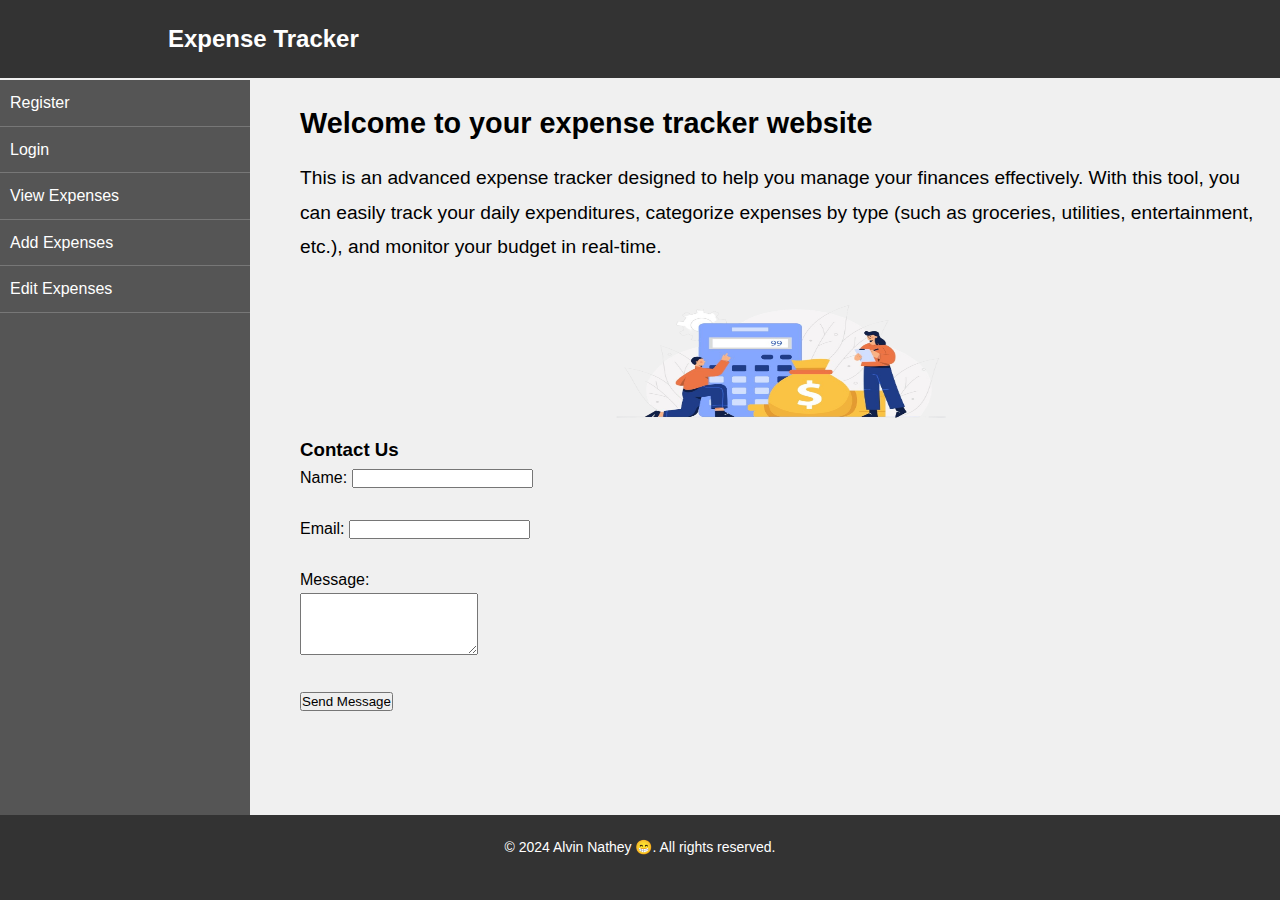
<file: index.html>
<!DOCTYPE html>
<html lang="en">
<head>
    <meta charset="UTF-8">
    <meta name="viewport" content="width=device-width, initial-scale=1.0">
    <title>Home page</title>
    <link rel="stylesheet" href="styles.css">
</head>
<body>
    <header>
        <div class="container">
            <h1>Expense Tracker</h1>
        </div>
    </header>

    <main>
        <div class="sidebar">
            <ul>
                <li><a href="register.html">Register</a></li>
                <li><a href="login.html">Login</a></li>
                <li><a href="view_expense.html">View Expenses</a></li>
                <li><a href="add_expense.html">Add Expenses</a></li>
                <li><a href="edit_expense.html">Edit Expenses</a></li>
            </ul>
        </div>

        <!-- Your main content goes here -->
        <div class="content">
            <h2>Welcome to your expense tracker website</h2>
            <p>This is an advanced expense tracker designed to help you manage your finances effectively.
             With this tool, you can easily track your daily expenditures, categorize expenses by type 
             (such as groceries, utilities, entertainment, etc.), 
             and monitor your budget in real-time.</p>
             <img src="expense.png" alt="expense" style="width: 350px; height: 150px; display: block; margin: 0 auto;">
             
             <h3>Contact Us</h3>
             <form action="submit.php" method="post">
                 <label for="name">Name:</label>
                 <input type="text" id="name" name="name" required><br><br>
                 <label for="email">Email:</label>
                 <input type="email" id="email" name="email" required><br><br>
                 <label for="message">Message:</label><br>
                 <textarea id="message" name="message" rows="4" required></textarea><br><br>
                 <button type="submit">Send Message</button>
             </form>
        </div>
    </main>

    <footer>
        <div class="container">
            <p>&copy; 2024  Alvin Nathey 😁. All rights reserved.</p>
        </div>
    </footer>
</body>
</html>
</file>
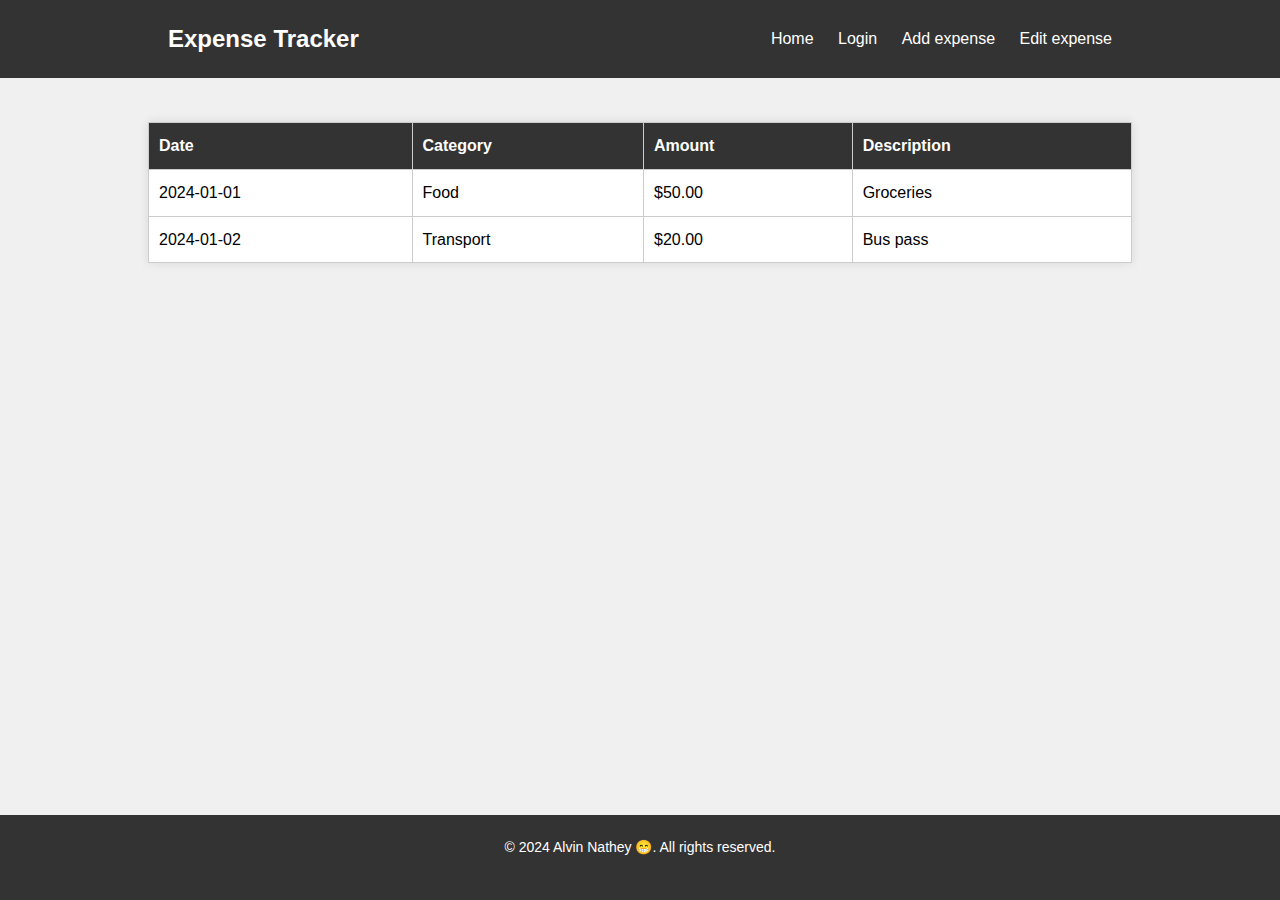
<file: view_expense.html>
<!DOCTYPE html>
<html lang="en">
<head>
    <meta charset="UTF-8">
    <meta name="viewport" content="width=device-width, initial-scale=1.0">
    <title>View expense</title>
    <link rel="stylesheet" href="styles.css">
</head>
<body>
    <header>
        <div class="container">
            <h1>Expense Tracker</h1>
            <nav>
                <ul>
                    <li><a href="index.html">Home</a></li>
                    <li><a href="login.html">Login</a></li>
                    <li><a href="add_expense.html">Add expense</a></li>
                    <li><a href="edit_expense.html">Edit expense</a></li>

                  
                </ul>
            </nav>
        </div>
    </header>
    <section>
        <br><br>   <br><br>
        <div class="container">
            <table class="expense-table">
                <thead>
                    <tr>
                        <th>Date</th>
                        <th>Category</th>
                        <th>Amount</th>
                        <th>Description</th>
                    </tr>
                </thead>
                <tbody>
                    <tr>
                        <td>2024-01-01</td>
                        <td>Food</td>
                        <td>$50.00</td>
                        <td>Groceries</td>
                    </tr>
                    <tr>
                        <td>2024-01-02</td>
                        <td>Transport</td>
                        <td>$20.00</td>
                        <td>Bus pass</td>
                    </tr>
                    <!-- Add more rows as needed -->
                </tbody>
            </table>
        </div>
    </section>

    <footer>
        <div class="container">
            <p>&copy; 2024  Alvin Nathey 😁. All rights reserved.</p>
        </div>
    </footer>
    
</body>
</html>
</file>
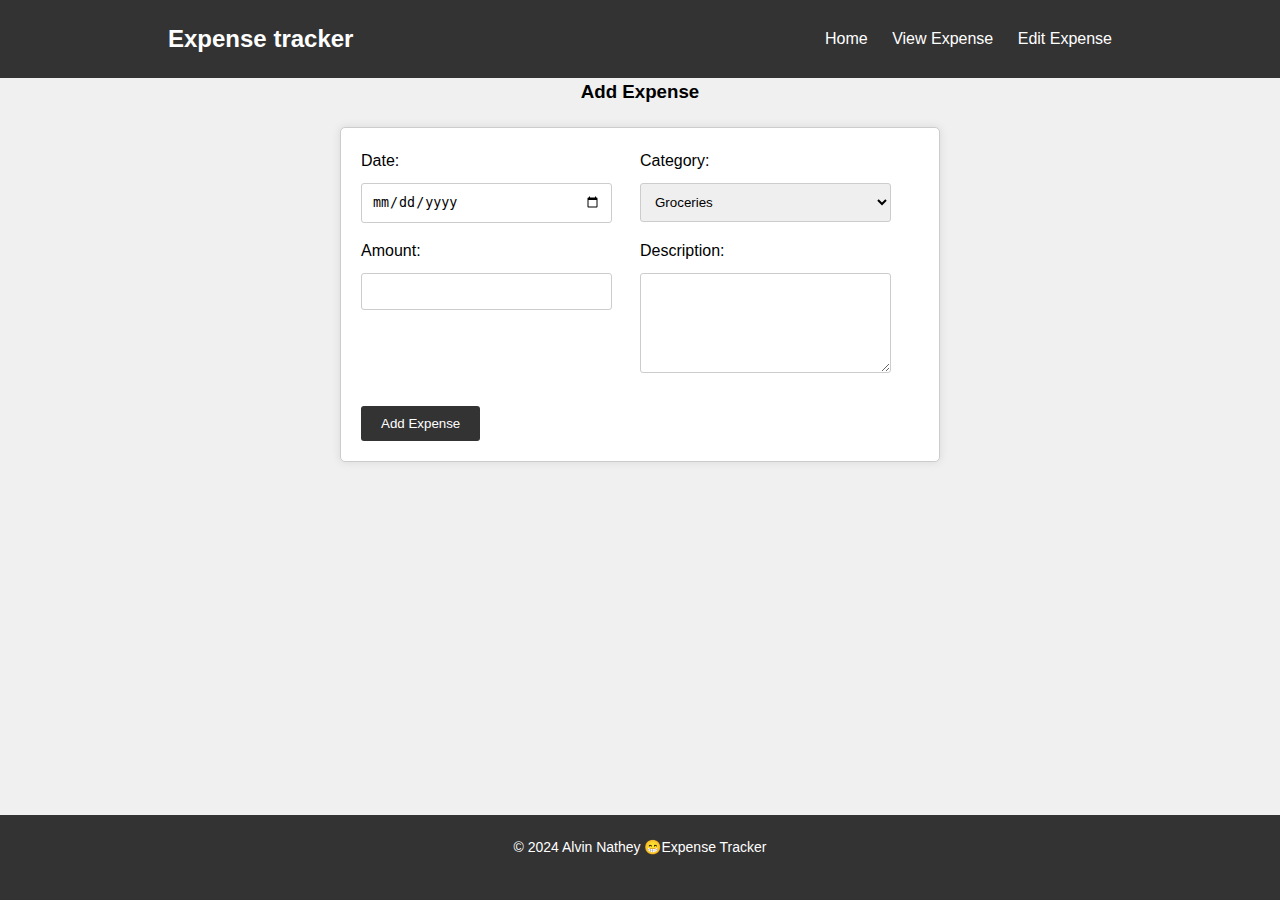
<file: project/add_expense.html>
<!DOCTYPE html>
<html lang="en">
<head>
    <meta charset="UTF-8">
    <meta name="viewport" content="width=device-width, initial-scale=1.0">
    <title>Add Expense</title>
    <link rel="stylesheet" href="styles.css">
</head>
<body>
    <header>
       
        <div class="container">
            <h1>Expense tracker</h1>
            <nav>
                <ul>
                    <li><a href="index.html">Home</a></li>
                    <li><a href="view_expense.html">View Expense</a></li>
                    <li><a href="edit_expense.html">Edit Expense</a></li>
                </ul>
            </nav>
        </div>
    </header>
    <section>
        <br> <br><br>
        <h3 style="text-align: center;">Add Expense</h3>
        <div class="container-addexpense">
           
            <form action="#" method="post" class="expense-form">
                <div class="form-group">
                   
                    <label for="date">Date:</label>
                    <input type="date" id="date" name="date">
                </div>
                <div class="form-group">
                    <label for="category">Category:</label>
                    <select id="category" name="category">
                        <option value="groceries">Groceries</option>
                        <option value="utilities">Utilities</option>
                        <option value="entertainment">Entertainment</option>
                        <option value="transportation">Transportation</option>
                        <option value="dining">Dining</option>
                        <option value="other">Other</option>
                    </select>
                </div>
                <div class="form-group">
                    <label for="amount">Amount:</label>
                    <input type="number" id="amount" name="amount" step="0.01">
                </div>
                <div class="form-group">
                    <label for="description">Description:</label>
                    <textarea id="description" name="description"></textarea>
                </div>
                <input type="submit" value="Add Expense" class="add-expense-btn">
            </form>
        </div>
    </section>
    <footer>
        <div class="container">
            <p>&copy; 2024 Alvin Nathey 😁Expense Tracker</p>
        </div>
    </footer>
</body>
</html>
</file>
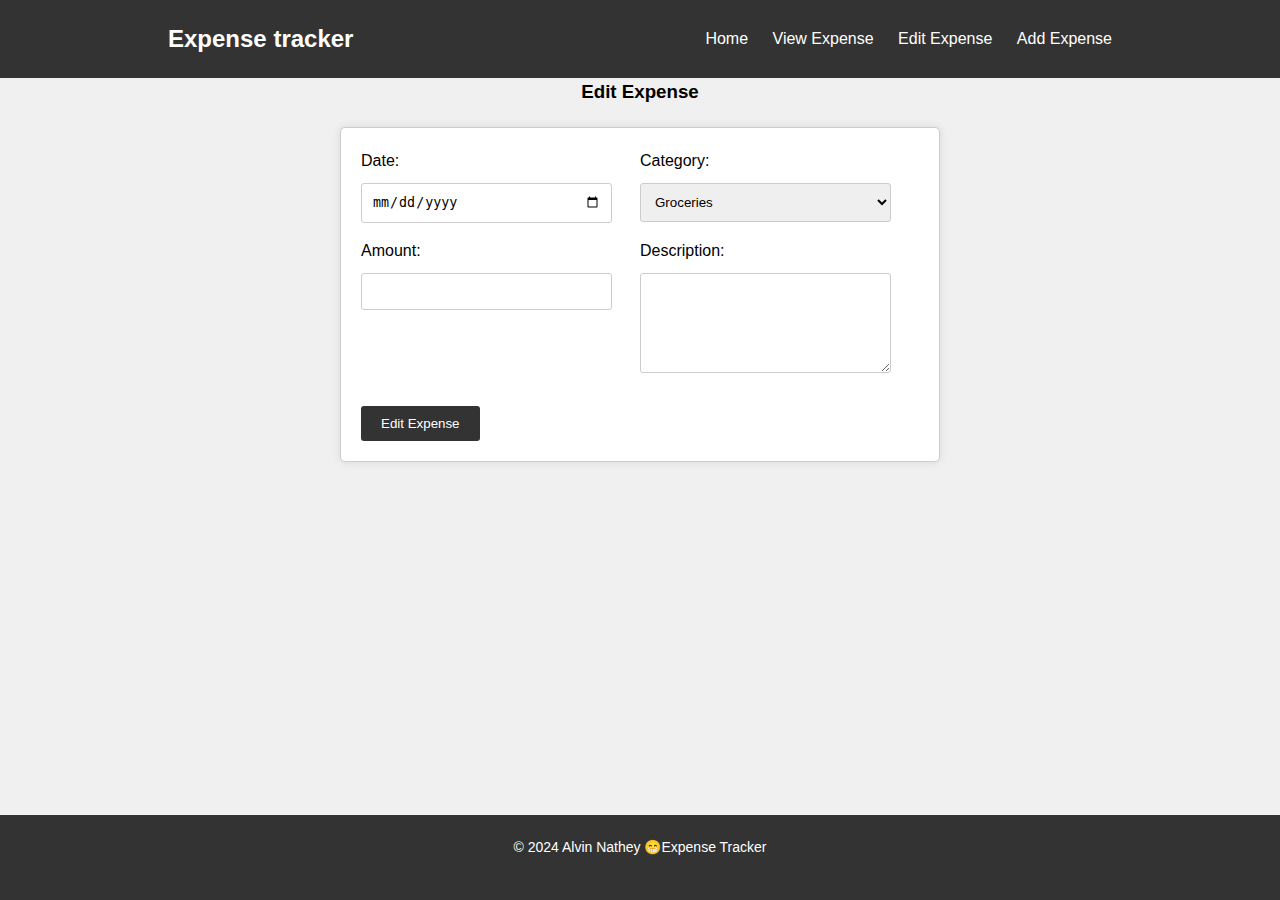
<file: project/edit_expense.html>
<!DOCTYPE html>
<html lang="en">
<head>
    <meta charset="UTF-8">
    <meta name="viewport" content="width=device-width, initial-scale=1.0">
    <title>Edit Expense</title>
    <link rel="stylesheet" href="styles.css">
</head>
<body>
    <header>
       
        <div class="container">
            <h1>Expense tracker</h1>
            <nav>
                <ul>
                    <li><a href="index.html">Home</a></li>
                    <li><a href="view_expense.html">View Expense</a></li>
                    <li><a href="edit_expense.html">Edit Expense</a></li>
                    <li><a href="add_expense.html">Add Expense</a></li>
                </ul>
            </nav>
        </div>
    </header>
    <section>
        <br> <br><br>
        <h3 style="text-align: center;">Edit Expense</h3>
        <div class="container-addexpense">
           
            <form action="#" method="post" class="expense-form">
                <div class="form-group">
                   
                    <label for="date">Date:</label>
                    <input type="date" id="date" name="date">
                </div>
                <div class="form-group">
                    <label for="category">Category:</label>
                    <select id="category" name="category">
                        <option value="groceries">Groceries</option>
                        <option value="utilities">Utilities</option>
                        <option value="entertainment">Entertainment</option>
                        <option value="transportation">Transportation</option>
                        <option value="dining">Dining</option>
                        <option value="other">Other</option>
                    </select>
                </div>
                <div class="form-group">
                    <label for="amount">Amount:</label>
                    <input type="number" id="amount" name="amount" step="0.01">
                </div>
                <div class="form-group">
                    <label for="description">Description:</label>
                    <textarea id="description" name="description"></textarea>
                </div>
                <input type="submit" value="Edit Expense" class="add-expense-btn">
            </form>
        </div>
    </section>
    <footer>
        <div class="container">
            <p>&copy; 2024 Alvin Nathey 😁Expense Tracker</p>
        </div>
    </footer>
</body>
</html>
</file>
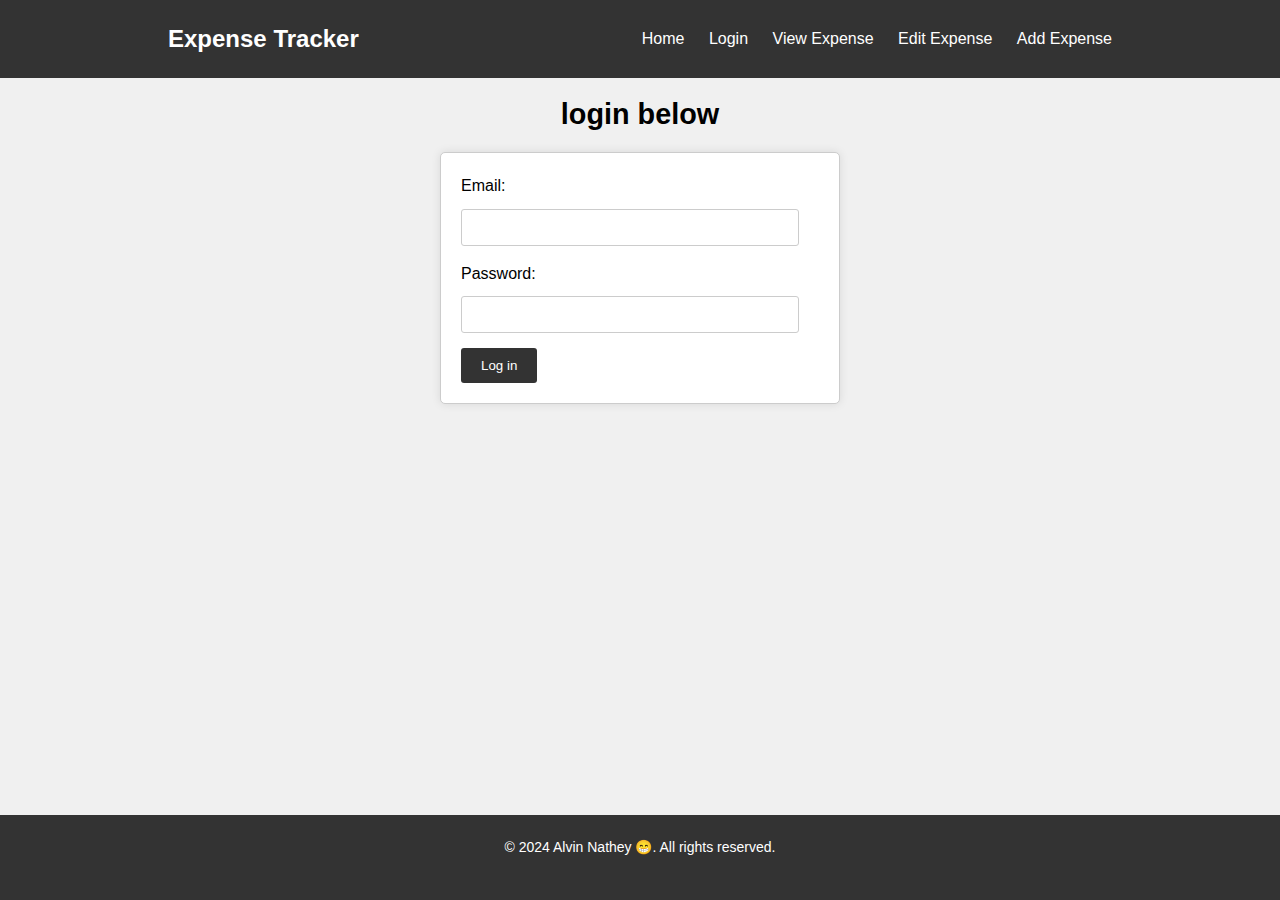
<file: project/login.html>
<!DOCTYPE html>
<html lang="en">
<head>
    <meta charset="UTF-8">
    <meta name="viewport" content="width=device-width, initial-scale=1.0">
    <title>Login user</title>
    <link rel="stylesheet" href="styles.css">
</head>
<body>
    <header>
        <div class="container">
            <h1>Expense Tracker</h1>
            <nav>
                <ul>
                    <li><a href="index.html">Home</a></li>
                    <li><a href="login.html">Login</a></li>
                    <li><a href="view_expense.html">View Expense</a></li>
                    <li><a href="edit_expense.html">Edit Expense</a></li>
                    <li><a href="add_expense.html">Add Expense</a></li>
                </ul>
            </nav>
        </div>
    </header>


    <section class="register-section">
        <div class="container">
            <br><br>
            <h2 style="text-align: center;">login below</h2>
            <form action="#" method="POST" class="register-form">
                <label for="email">Email:</label>
                <input type="email" id="email" name="email" required>
                <label for="password">Password:</label>
                <input type="password" id="password" name="password" required>
                <button type="submit" class="register-submit-btn">Log in</button>
            </form>
        </div>
    </section>

    <footer>
        <div class="container">
            <p>&copy; 2024 Alvin Nathey 😁. All rights reserved.</p>
        </div>
    </footer>

</body>
</html>
</file>
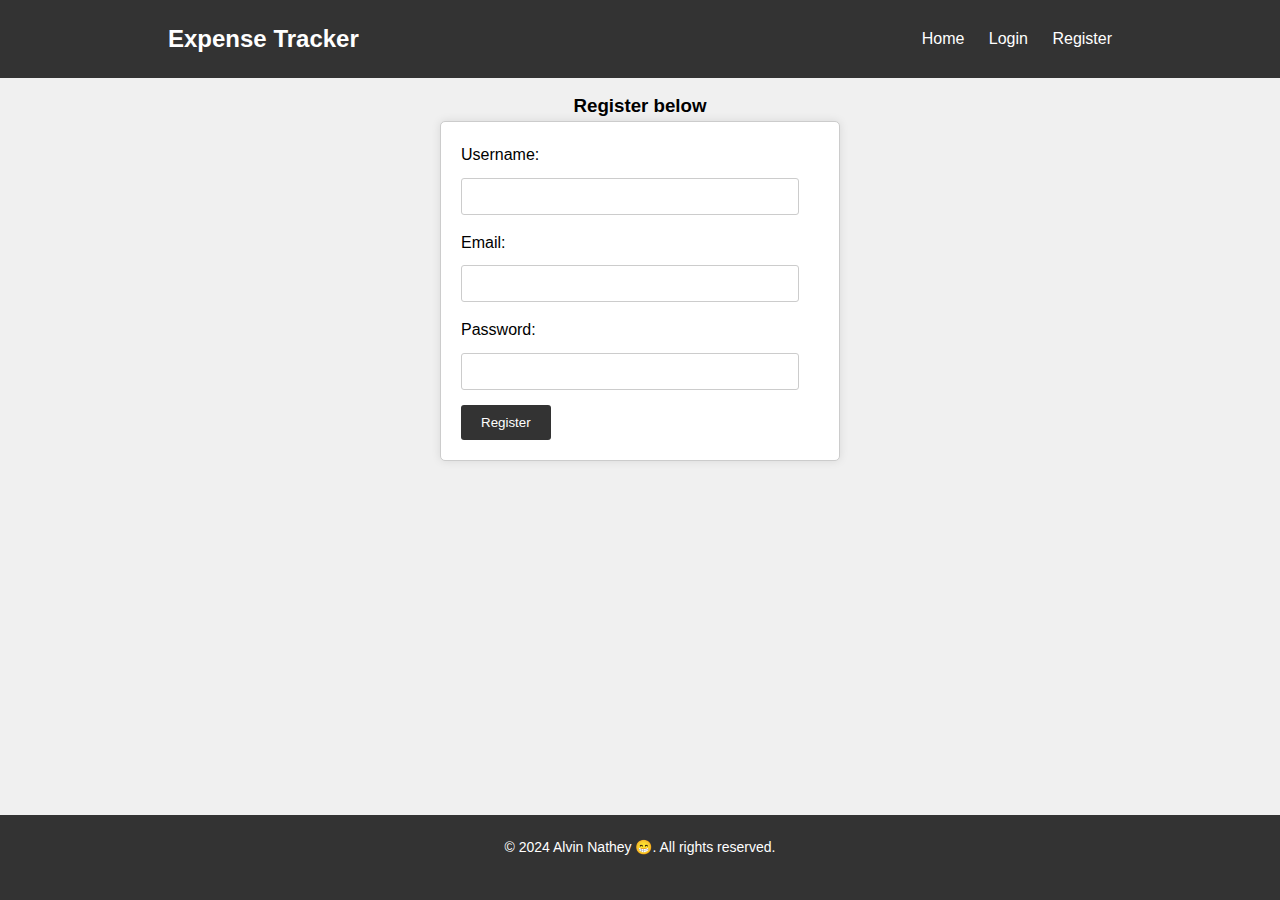
<file: project/register.html>
<!DOCTYPE html>
<html lang="en">
<head>
    <meta charset="UTF-8">
    <meta name="viewport" content="width=device-width, initial-scale=1.0">
    <title>Register user</title>
    <link rel="stylesheet" href="styles.css">
</head>
<body>
    <header>
        <div class="container">
            <h1>Expense Tracker</h1>
            <nav>
                <ul>
                    <li><a href="index.html">Home</a></li>
                    <li><a href="login.html">Login</a></li>
                    <li><a href="register.html" class="register-btn">Register</a></li>
                </ul>
            </nav>
        </div>
    </header>

    <section class="register-section">
        <div class="container">
            <br><br>
            <h3 style="text-align: center;">Register below</h3>
            <form action="#" method="POST" class="register-form">
                <label for="username">Username:</label>
                <input type="text" id="username" name="username" required>
                <label for="email">Email:</label>
                <input type="email" id="email" name="email" required>
                <label for="password">Password:</label>
                <input type="password" id="password" name="password" required>
                <button type="submit" class="register-submit-btn">Register</button>
            </form>
        </div>
    </section>

    <footer>
        <div class="container">
            <p>&copy; 2024 Alvin Nathey 😁. All rights reserved.</p>
        </div>
    </footer>

</body>
</html>
</file>
<file: styles.css>
/* Reset default margin and padding */
* {
    margin: 0;
    padding: 0;
    box-sizing: border-box;
}

body {
    font-family: Arial, sans-serif;
    line-height: 1.6;
    background-color: #f0f0f0;
}

.container {
    width: 80%;
    max-width: 1200px; /* Adjust maximum width as needed */
    margin: 0 auto; /* Center align the content */
    padding: 20px;
    box-sizing: border-box; /* Include padding in width calculation */
}

header {
    background-color: #333;
    color: #fff;
    padding: 0px 0;
    position: fixed;
    width: 100%;
    top: 0;
    z-index: 1000; /* Ensure header is on top of other content */
}

header .container {
    display: flex;
    justify-content: space-between;
    align-items: center;
}

header h1 {
    font-size: 24px;
    font-weight: bold;
    margin-left: 20px;
}

header nav ul {
    list-style-type: none;
}

header nav ul li {
    display: inline-block;
    margin-right: 20px;
}

header nav ul li a {
    color: #fff;
    text-decoration: none;
    transition: color 0.3s ease;
}

header nav ul li a:hover {
    color: #ffd700; /* Change color on hover */
}

footer {
    background-color: #333;
    color: #fff;
    position: fixed;
    width: 100%;
    bottom: 0;
}

footer p {
    text-align: center;
    font-size: 14px;
}


main {
    margin-top: 80px; /* Adjust according to header height */
    padding-bottom: 50px; /* Adjust according to footer height */
    display: flex;
}

.sidebar {
    width: 250px;
    background-color: #555;
    color: #fff;
    position: fixed;
    top: 80px; /* Adjust according to header height */
    bottom: 0;
    left: 0;
    overflow-y: auto; /* Enable scrolling if content exceeds sidebar height */
}

.sidebar ul {
    list-style-type: none;
    padding: 0;
}

.sidebar ul li {
    padding: 10px;
    border-bottom: 1px solid #777;
}

.sidebar ul li a {
    color: #fff;
    text-decoration: none;
    display: block;
}

.sidebar ul li a:hover {
    background-color: #777;
}

.content {
    margin-left: 280px; /* Adjust to accommodate sidebar width */
    padding: 20px;
    flex: 1;
}

h2 {
    font-size: 1.8rem;
    margin-bottom: 15px;
}

p {
    font-size: 1.2rem;
    line-height: 1.8;
    margin-bottom: 20px;
}

/* Styles for register form */
.register-section {
    padding: 20px;
}

.register-form {
    max-width: 400px;
    margin: 0 auto;
    background-color: #fff;
    padding: 20px;
    border: 1px solid #ccc;
    border-radius: 5px;
    box-shadow: 0 0 10px rgba(0,0,0,0.1);
}

.register-form label {
    display: block;
    margin-bottom: 10px;
}

.register-form input[type="text"],
.register-form input[type="email"],
.register-form input[type="password"] {
    width: calc(100% - 20px);
    padding: 10px;
    margin-bottom: 15px;
    border: 1px solid #ccc;
    border-radius: 3px;
}

.register-submit-btn {
    background-color: #333;
    color: #fff;
    padding: 10px 20px;
    border: none;
    border-radius: 3px;
    cursor: pointer;
}

.register-submit-btn:hover {
    background-color: #555;
}

/* Styles for add expense form */
.container-addexpense {
    width: 100%; /* Full width */
    max-width: 800px; /* Adjust as needed */
    margin: 0 auto;
    padding: 20px;
    box-sizing: border-box; /* Include padding in width calculation */
    display: flex;
    justify-content: center;
}

.expense-form {
    width: 100%; /* Full width */
    max-width: 600px; /* Adjust as needed */
    background-color: #fff;
    padding: 20px;
    border: 1px solid #ccc;
    border-radius: 5px;
    box-shadow: 0 0 10px rgba(0,0,0,0.1);
    display: flex;
    flex-wrap: wrap;
}

.form-group {
    flex: 1 0 45%; /* Adjust width of each column */
    margin-right: 5%; /* Add spacing between columns */
    margin-bottom: 15px; /* Adjust spacing between rows */
}

.form-group:last-child {
    margin-right: 0; /* Remove margin from last item to avoid extra space */
}

.expense-form label {
    display: block;
    margin-bottom: 5px;
    text-align: left; /* Align labels to the left */
}

.expense-form input[type="date"],
.expense-form input[type="number"],
.expense-form textarea,
.expense-form select {
    width: 100%; /* Full width of input fields */
    padding: 10px;
    border: 1px solid #ccc;
    border-radius: 3px;
    box-sizing: border-box; /* Include padding and border in width calculation */
    margin-top: 5px; /* Adjust spacing between form elements */
}

.expense-form textarea {
    height: 100px;
}

.expense-form .add-expense-btn {
    background-color: #333;
    color: #fff;
    padding: 10px 20px;
    border: none;
    border-radius: 3px;
    cursor: pointer;
    margin-top: 10px; /* Adjust margin above the button */
}

.expense-form .add-expense-btn:hover {
    background-color: #555;
}

/* Styles for expense table */
.expense-table {
    width: 100%;
    border-collapse: collapse;
    background-color: #fff;
    box-shadow: 0 0 10px rgba(0,0,0,0.1);
}

.expense-table th, .expense-table td {
    padding: 10px;
    border: 1px solid #ccc;
}

.expense-table th {
    background-color: #333;
    color: #fff;
    text-align: left;
}

.expense-table td {
    text-align: left;
}
</file>
<file: project/styles.css>
/* Reset default margin and padding */
* {
    margin: 0;
    padding: 0;
    box-sizing: border-box;
}

body {
    font-family: Arial, sans-serif;
    line-height: 1.6;
    background-color: #f0f0f0;
}

.container {
    width: 80%;
    max-width: 1200px; /* Adjust maximum width as needed */
    margin: 0 auto; /* Center align the content */
    padding: 20px;
    box-sizing: border-box; /* Include padding in width calculation */
}

header {
    background-color: #333;
    color: #fff;
    padding: 0px 0;
    position: fixed;
    width: 100%;
    top: 0;
    z-index: 1000; /* Ensure header is on top of other content */
}

header .container {
    display: flex;
    justify-content: space-between;
    align-items: center;
}

header h1 {
    font-size: 24px;
    font-weight: bold;
    margin-left: 20px;
}

header nav ul {
    list-style-type: none;
}

header nav ul li {
    display: inline-block;
    margin-right: 20px;
}

header nav ul li a {
    color: #fff;
    text-decoration: none;
    transition: color 0.3s ease;
}

header nav ul li a:hover {
    color: #ffd700; /* Change color on hover */
}

footer {
    background-color: #333;
    color: #fff;
    position: fixed;
    width: 100%;
    bottom: 0;
}

footer p {
    text-align: center;
    font-size: 14px;
}


main {
    margin-top: 80px; /* Adjust according to header height */
    padding-bottom: 50px; /* Adjust according to footer height */
    display: flex;
}

.sidebar {
    width: 250px;
    background-color: #555;
    color: #fff;
    position: fixed;
    top: 80px; /* Adjust according to header height */
    bottom: 0;
    left: 0;
    overflow-y: auto; /* Enable scrolling if content exceeds sidebar height */
}

.sidebar ul {
    list-style-type: none;
    padding: 0;
}

.sidebar ul li {
    padding: 10px;
    border-bottom: 1px solid #777;
}

.sidebar ul li a {
    color: #fff;
    text-decoration: none;
    display: block;
}

.sidebar ul li a:hover {
    background-color: #777;
}

.content {
    margin-left: 280px; /* Adjust to accommodate sidebar width */
    padding: 20px;
    flex: 1;
}

h2 {
    font-size: 1.8rem;
    margin-bottom: 15px;
}

p {
    font-size: 1.2rem;
    line-height: 1.8;
    margin-bottom: 20px;
}

/* Styles for register form */
.register-section {
    padding: 20px;
}

.register-form {
    max-width: 400px;
    margin: 0 auto;
    background-color: #fff;
    padding: 20px;
    border: 1px solid #ccc;
    border-radius: 5px;
    box-shadow: 0 0 10px rgba(0,0,0,0.1);
}

.register-form label {
    display: block;
    margin-bottom: 10px;
}

.register-form input[type="text"],
.register-form input[type="email"],
.register-form input[type="password"] {
    width: calc(100% - 20px);
    padding: 10px;
    margin-bottom: 15px;
    border: 1px solid #ccc;
    border-radius: 3px;
}

.register-submit-btn {
    background-color: #333;
    color: #fff;
    padding: 10px 20px;
    border: none;
    border-radius: 3px;
    cursor: pointer;
}

.register-submit-btn:hover {
    background-color: #555;
}

/* Styles for add expense form */
.container-addexpense {
    width: 100%; /* Full width */
    max-width: 800px; /* Adjust as needed */
    margin: 0 auto;
    padding: 20px;
    box-sizing: border-box; /* Include padding in width calculation */
    display: flex;
    justify-content: center;
}

.expense-form {
    width: 100%; /* Full width */
    max-width: 600px; /* Adjust as needed */
    background-color: #fff;
    padding: 20px;
    border: 1px solid #ccc;
    border-radius: 5px;
    box-shadow: 0 0 10px rgba(0,0,0,0.1);
    display: flex;
    flex-wrap: wrap;
}

.form-group {
    flex: 1 0 45%; /* Adjust width of each column */
    margin-right: 5%; /* Add spacing between columns */
    margin-bottom: 15px; /* Adjust spacing between rows */
}

.form-group:last-child {
    margin-right: 0; /* Remove margin from last item to avoid extra space */
}

.expense-form label {
    display: block;
    margin-bottom: 5px;
    text-align: left; /* Align labels to the left */
}

.expense-form input[type="date"],
.expense-form input[type="number"],
.expense-form textarea,
.expense-form select {
    width: 100%; /* Full width of input fields */
    padding: 10px;
    border: 1px solid #ccc;
    border-radius: 3px;
    box-sizing: border-box; /* Include padding and border in width calculation */
    margin-top: 5px; /* Adjust spacing between form elements */
}

.expense-form textarea {
    height: 100px;
}

.expense-form .add-expense-btn {
    background-color: #333;
    color: #fff;
    padding: 10px 20px;
    border: none;
    border-radius: 3px;
    cursor: pointer;
    margin-top: 10px; /* Adjust margin above the button */
}

.expense-form .add-expense-btn:hover {
    background-color: #555;
}

/* Styles for expense table */
.expense-table {
    width: 100%;
    border-collapse: collapse;
    background-color: #fff;
    box-shadow: 0 0 10px rgba(0,0,0,0.1);
}

.expense-table th, .expense-table td {
    padding: 10px;
    border: 1px solid #ccc;
}

.expense-table th {
    background-color: #333;
    color: #fff;
    text-align: left;
}

.expense-table td {
    text-align: left;
}
</file>
